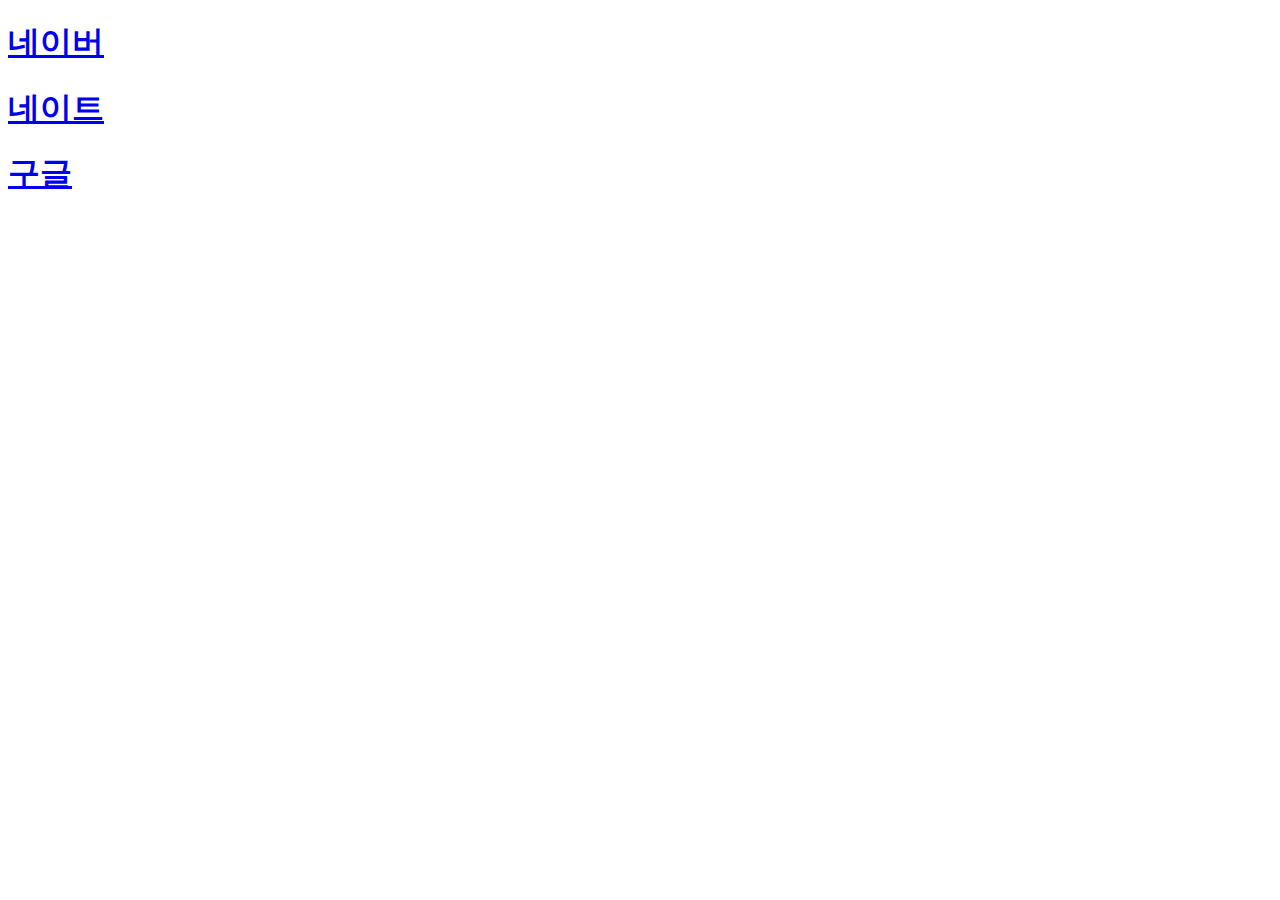
<file: 문법 5 동적 DOM (0419)/index.html>
<!DOCTYPE html>
<html lang="en">
<head>
    <meta charset="UTF-8">
    <meta http-equiv="X-UA-Compatible" content="IE=edge">
    <meta name="viewport" content="width=device-width, initial-scale=1.0">
    <title>Document</title>
    <link rel="stylesheet" href="css/style.css">
    <script defer src="main.js"></script>
</head>
<body>
    <!-- 동적이다 / 정적이다
    html에 직접 마크업을 작성한 것을 정적이라고 하고
    js로 html이나 css를 작성하는 것을 모두 작성, 생성이라고 표현

    dom이란
    body 태그 안쪽에 html로 정적이든, js로 동적이든 브라우저가 읽고 생성하는 모든 body 태그 안의 모든 요소를 dom 요소라고 한다-->
</body>
</html>
</file>
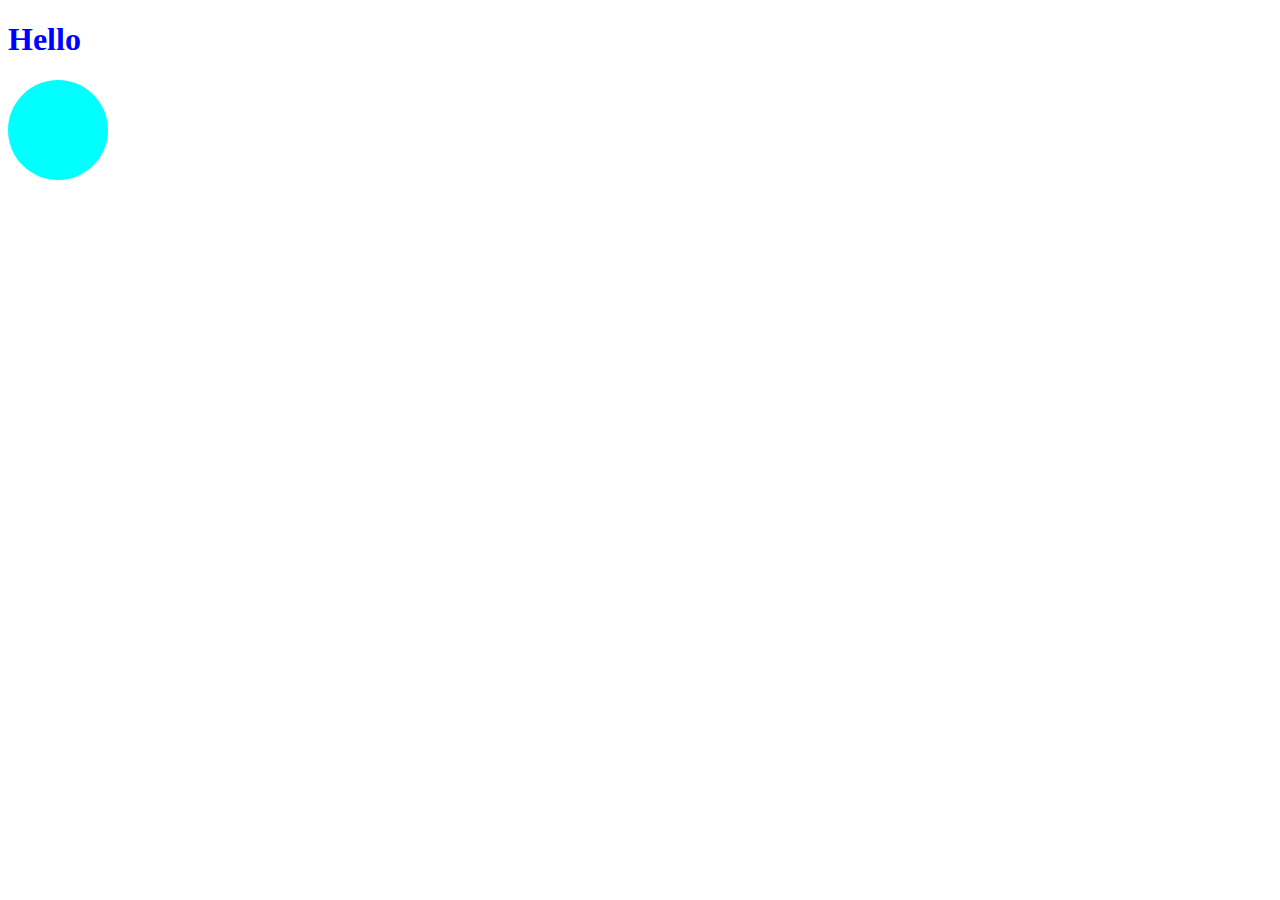
<file: 문법 6 styled component (0420)/index.html>
<!DOCTYPE html>
<html lang="en">
<head>
    <meta charset="UTF-8">
    <meta http-equiv="X-UA-Compatible" content="IE=edge">
    <meta name="viewport" content="width=device-width, initial-scale=1.0">
    <title>Document</title>
    <link rel="stylesheet" href="css/style.css">
    <script defer src="main.js"></script>
</head>
<body>
    <main class="main1"></main>
    <main class="main2"></main>
</body>
</html>
</file>
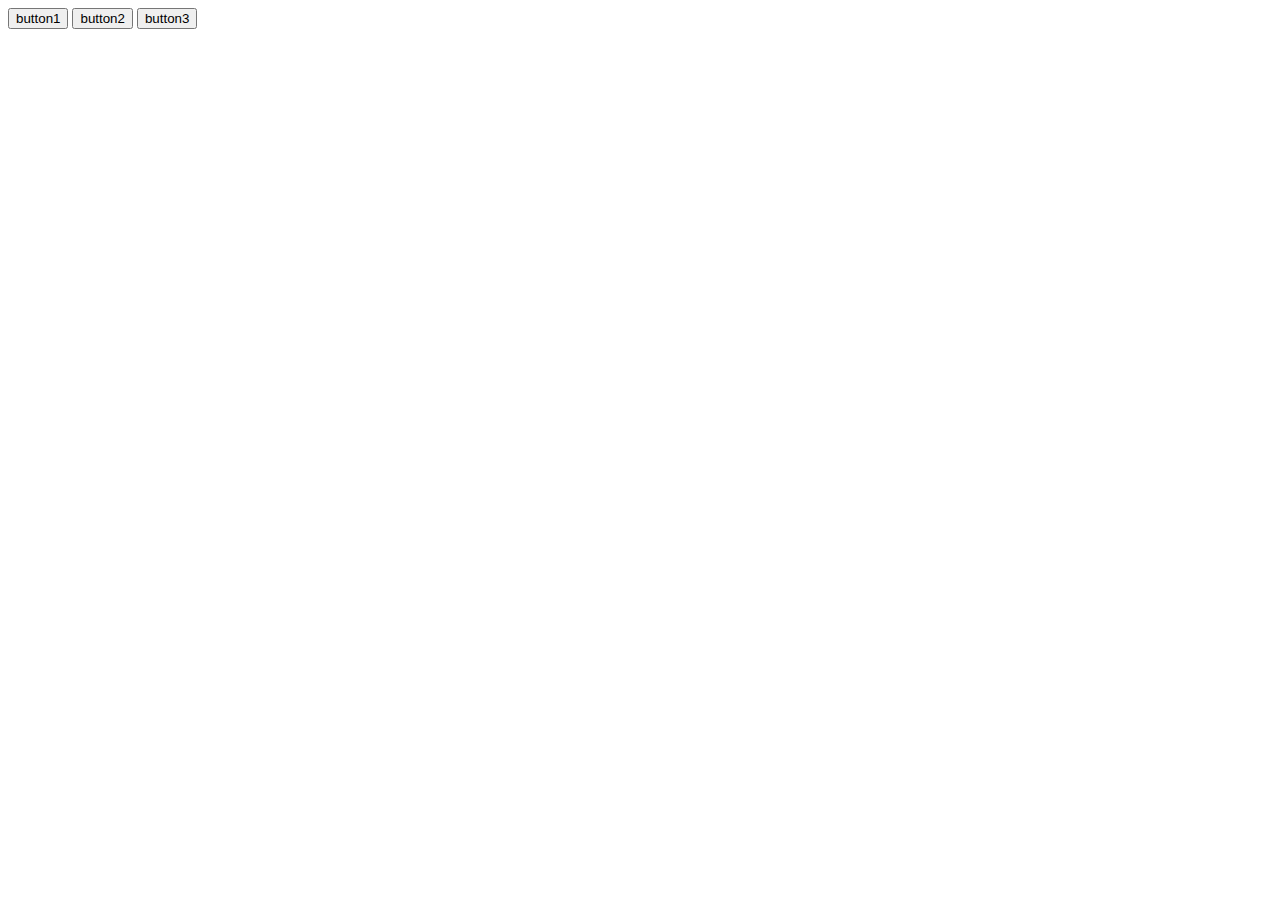
<file: 문법1. 변수/index.html>
<!DOCTYPE html>
<html lang="en">

<head>
    <meta charset="UTF-8">
    <meta http-equiv="X-UA-Compatible" content="IE=edge">
    <meta name="viewport" content="width=device-width, initial-scale=1.0">
    <title>문법1. 변수</title>
    <script defer src="main.js"></script>
</head>

<body>
    <button>button1</button>
    <button>button2</button>
    <button>button3</button>
</body>

</html>
</file>
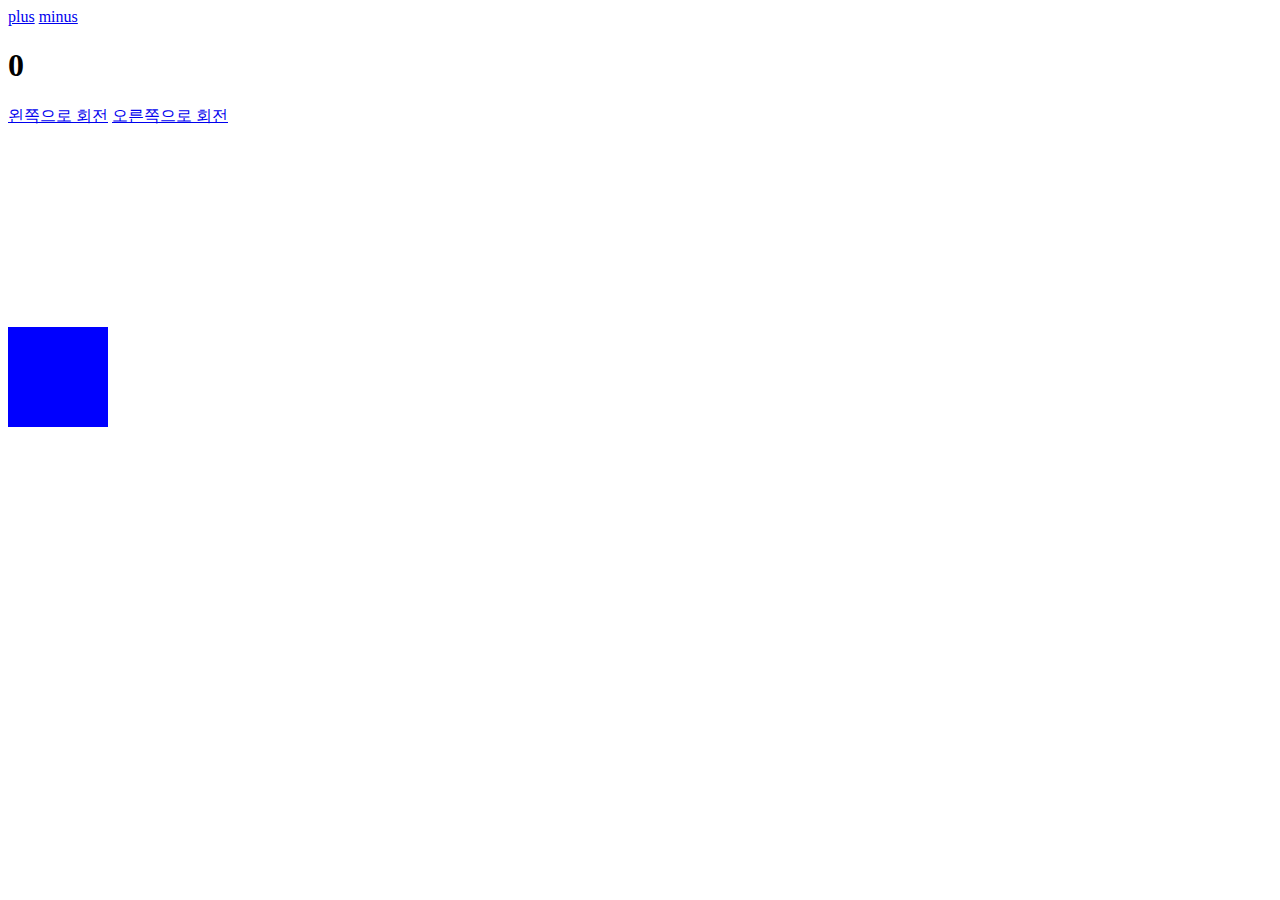
<file: 문법2. 문자넣기/index.html>
<!DOCTYPE html>
<html lang="en">

<head>
    <meta charset="UTF-8">
    <meta http-equiv="X-UA-Compatible" content="IE=edge">
    <meta name="viewport" content="width=device-width, initial-scale=1.0">
    <title>문법2. 문자넣기</title>
    <script defer src="main.js"></script>
    <link rel="stylesheet" href="style.css">
</head>

<body>
    <a href="#" class="btnPlus">plus</a>
    <a href="#" class="btnMinus">minus</a>

    <h1>0</h1>


    <a href="#" class="btnLeft">왼쪽으로 회전</a>
    <a href="#" class="btnRight">오른쪽으로 회전</a>

    <div id="box"></div>
</body>

</html>
</file>
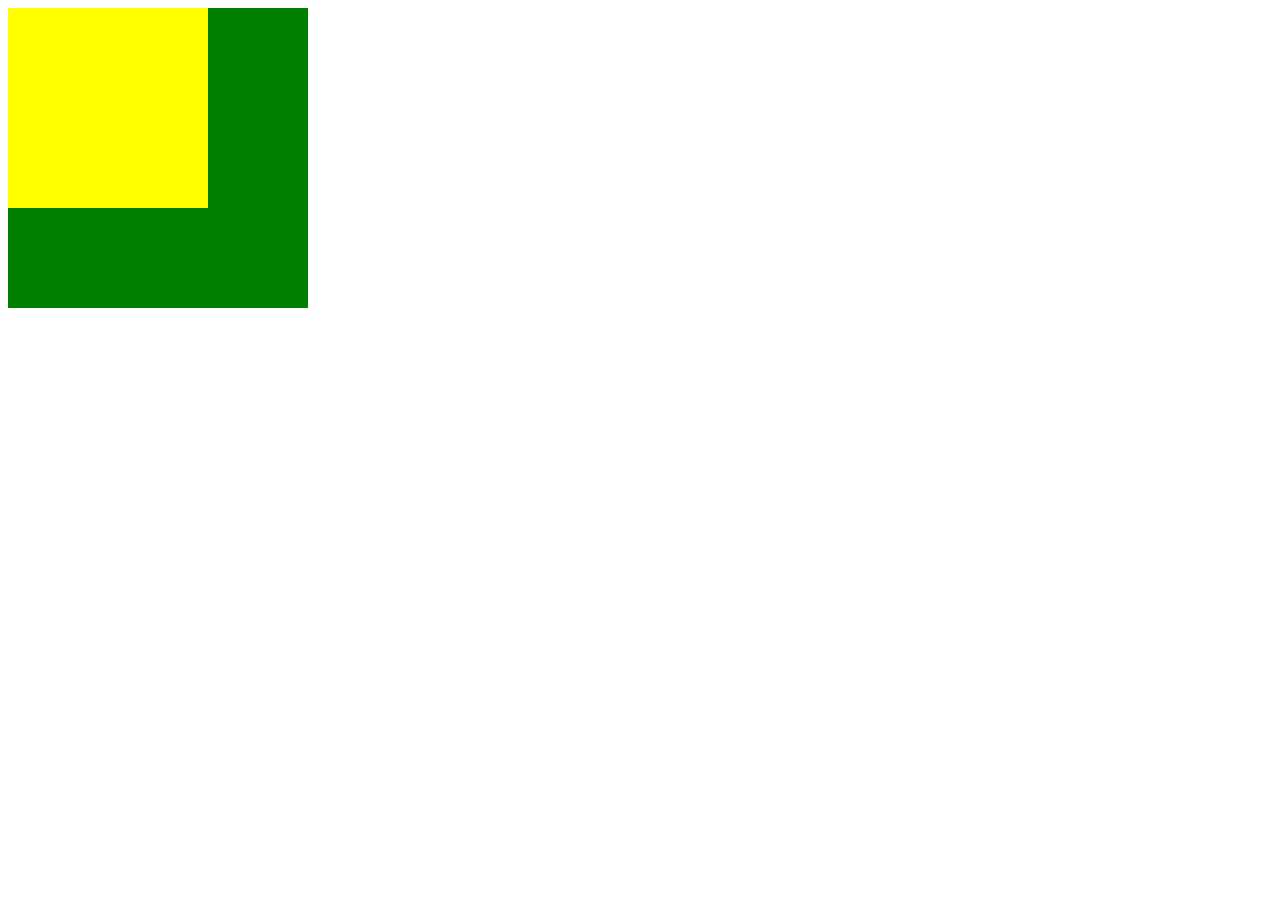
<file: 문법3. 화살표함수와 target vs currentTarger/index.html>
<!DOCTYPE html>
<html lang="en">

<head>
    <meta charset="UTF-8">
    <meta http-equiv="X-UA-Compatible" content="IE=edge">
    <meta name="viewport" content="width=device-width, initial-scale=1.0">
    <title>문법3. 화살표함수</title>
    <link rel="stylesheet" href="style.css">
    <script defer src="main.js"></script>
</head>

<body>
    <div class="green">
        <div class="yellow">

        </div>
    </div>
</body>

</html>
</file>
<file: 문법 5 동적 DOM (0419)/css/style.css>
/*# sourceMappingURL=style.css.map */
</file>
<file: 문법 6 styled component (0420)/css/style.css>
/*# sourceMappingURL=style.css.map */
</file>
<file: 문법2. 문자넣기/style.css>
#box {
    width: 100px;
    height: 100px;
    background-color: blue;
    margin-top: 200px;
}
</file>
<file: 문법3. 화살표함수와 target vs currentTarger/style.css>
.green {
    width: 300px;
    height: 300px;
    background-color: green;
}

.yellow {
    width: 200px;
    height: 200px;
    background-color: yellow;
}
</file>
